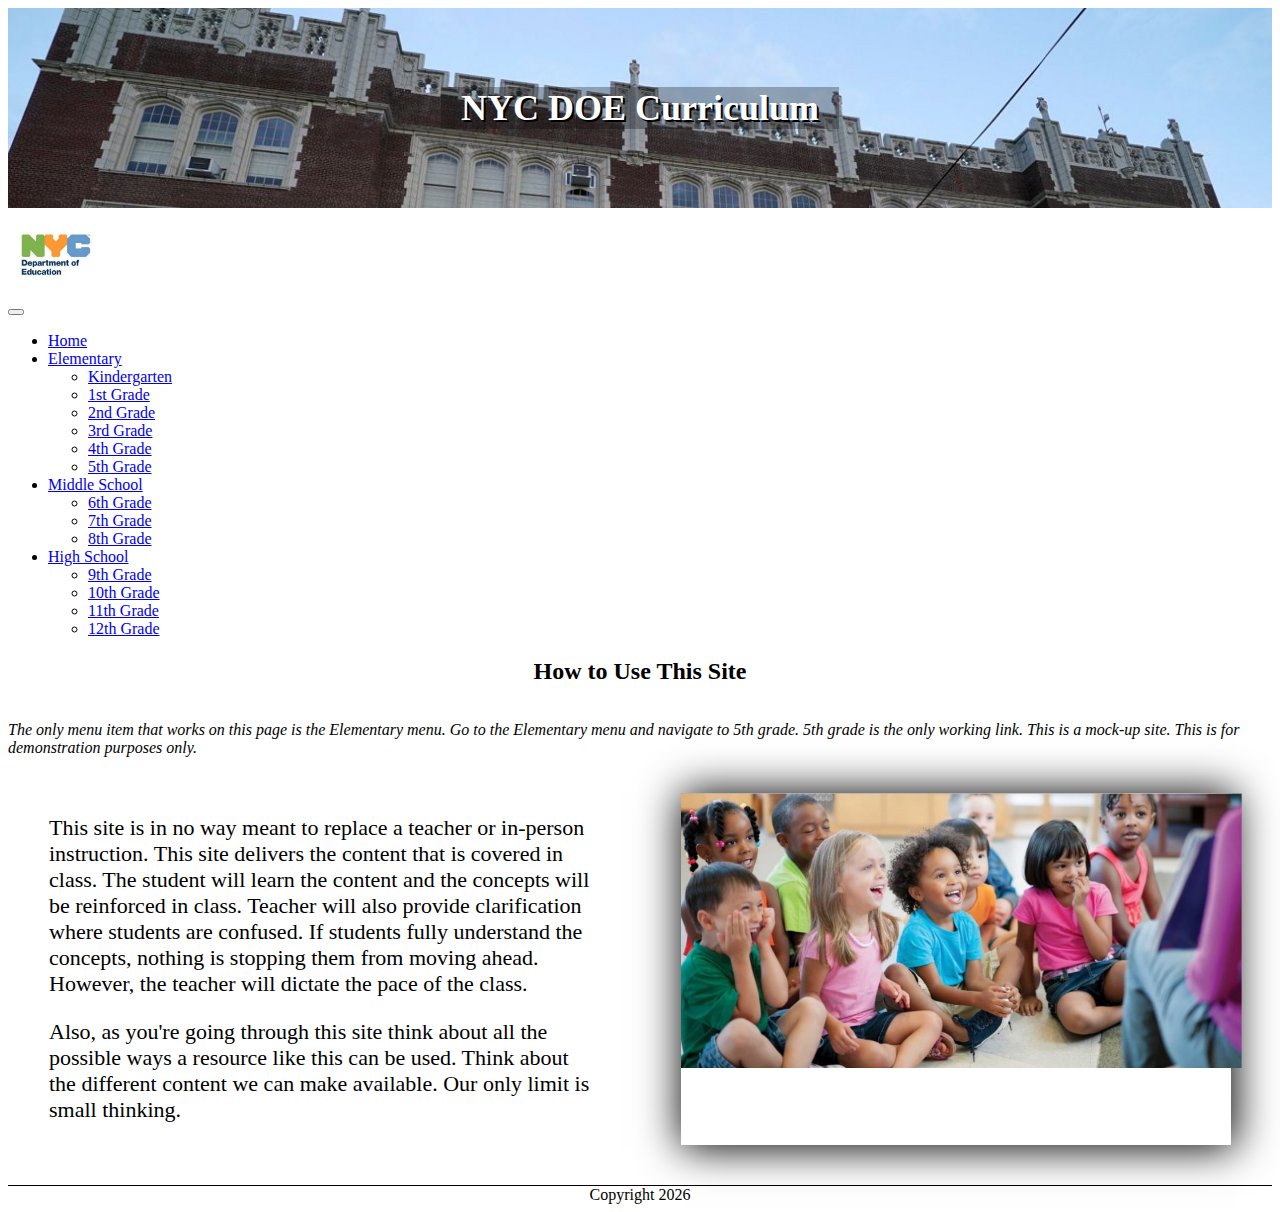
<file: index.html>
<!DOCTYPE html>
<html lang="en">
<head>
    <meta charset="UTF-8">
    <meta http-equiv="X-UA-Compatible" content="IE=edge">
    <meta name="viewport" content="width=>, initial-scale=1.0">
    <link rel="stylesheet" href="./styles.css">
    <link rel="shortcut icon" href="./images/doe_logo.jpg" type="image/x-icon">
    <!-- CSS only -->
    <link href="https://cdn.jsdelivr.net/npm/bootstrap@5.1.3/dist/css/bootstrap.min.css" rel="stylesheet" integrity="sha384-1BmE4kWBq78iYhFldvKuhfTAU6auU8tT94WrHftjDbrCEXSU1oBoqyl2QvZ6jIW3" crossorigin="anonymous">
    <!-- JavaScript Bundle with Popper -->
    <script src="https://cdn.jsdelivr.net/npm/bootstrap@5.1.3/dist/js/bootstrap.bundle.min.js" integrity="sha384-ka7Sk0Gln4gmtz2MlQnikT1wXgYsOg+OMhuP+IlRH9sENBO0LRn5q+8nbTov4+1p" crossorigin="anonymous" defer></script>
    <script src="./js/scripts.js" defer></script>
    <title>Remote Option</title>
</head>
<body>
    <header>
        <section id="headstuff">
            <h1 id="main-title">NYC DOE Curriculum</h1>
        </section>
        
        <nav>
            <nav class="navbar navbar-expand-md navbar-light bg-light ">
                <div class="container-fluid menu-bar">
                  <a class="navbar-brand logo" href="./index.html"><img src="./images/doe_logo.jpg" alt="Department of Education logo" id="doe-logo"></a>
                  <button class="navbar-toggler" type="button" data-bs-toggle="collapse" data-bs-target="#navbarSupportedContent" aria-controls="navbarSupportedContent" aria-expanded="false" aria-label="Toggle navigation">
                    <span class="navbar-toggler-icon"></span>
                  </button>
                  <div class="collapse navbar-collapse" id="navbarSupportedContent">
                    <ul class="navbar-nav me-auto mb-2 mb-lg-0">
                      <li class="nav-item">
                        <a class="nav-link active" aria-current="page" href="./index.html">Home</a>
                      </li>
                     
                      <li class="nav-item dropdown">
                        <a class="nav-link dropdown-toggle" href="#" id="navbarDropdown" role="button" data-bs-toggle="dropdown" aria-expanded="false">
                          Elementary
                        </a>
                        <ul class="dropdown-menu" aria-labelledby="navbarDropdown">
                          <li><a class="dropdown-item" href="#">Kindergarten</a></li>
                          <li><a class="dropdown-item" href="#">1st Grade</a></li>
                          <li><a class="dropdown-item" href="#">2nd Grade</a></li>
                          <li><a class="dropdown-item" href="#">3rd Grade</a></li>
                          <li><a class="dropdown-item" href="#">4th Grade</a></li>
                          <li><a class="dropdown-item" href="./grade5.html">5th Grade</a></li>
                         </ul>
                      </li>

                      <li class="nav-item dropdown">
                        <a class="nav-link dropdown-toggle" href="#" id="navbarDropdown" role="button" data-bs-toggle="dropdown" aria-expanded="false">
                          Middle School
                        </a>
                        <ul class="dropdown-menu" aria-labelledby="navbarDropdown">
                          <li><a class="dropdown-item" href="#">6th Grade</a></li>
                          <li><a class="dropdown-item" href="#">7th Grade</a></li>
                          <li><a class="dropdown-item" href="#">8th Grade</a></li>
                        </ul>
                      </li>

                      <li class="nav-item dropdown">
                        <a class="nav-link dropdown-toggle" href="#" id="navbarDropdown" role="button" data-bs-toggle="dropdown" aria-expanded="false">
                          High School
                        </a>
                        <ul class="dropdown-menu" aria-labelledby="navbarDropdown">
                          <li><a class="dropdown-item" href="#">9th Grade</a></li>
                          <li><a class="dropdown-item" href="#">10th Grade</a></li>
                          <li><a class="dropdown-item" href="#">11th Grade</a></li>
                          <li><a class="dropdown-item" href="#">12th Grade</a></li>
                        </ul>
                      </li>
                     
                    </ul>
                   
                  </div>
                </div>
              </nav>
        </nav>
    </header>

    <main>
        <section class="container">
            <h2 class="h2-heading">How to Use This Site</h2>
        </section>

  <!-- Image and text section -->
        <section class="container home-page-section">
          <p class="instructions">The only menu item that works on this page is the Elementary menu. Go to the Elementary menu and navigate to 5th grade. 5th grade is the only working link. This is a mock-up site. This is for demonstration purposes only.</p>

                <div class="para-text item-content">
                  <P>
                      This site is in no way meant to replace a teacher or in-person instruction. This site delivers the content that is covered in class. The student will learn the content and the concepts will be reinforced in class. Teacher will also provide clarification where students are confused. If students fully understand the concepts, nothing is stopping them from moving ahead. However, the teacher will dictate the pace of the class.
                  </P>
                  <p>
                      Also, as you're going through this site think about all the possible ways a resource like this can be used. Think about the different content we can make available. Our only limit is small thinking.
                  </p>

              </div>
                
              <div class="para-pic item-content">
                  <img src="./images/children.jpg" alt="Kindergarten students" class="kids"/>
              </div>

        </section>
    </main>

<!-- footer section -->
    <footer class="lower-page">
        <div id="the-date" class="container"></div>
    </footer>
</body>
</html>
</file>
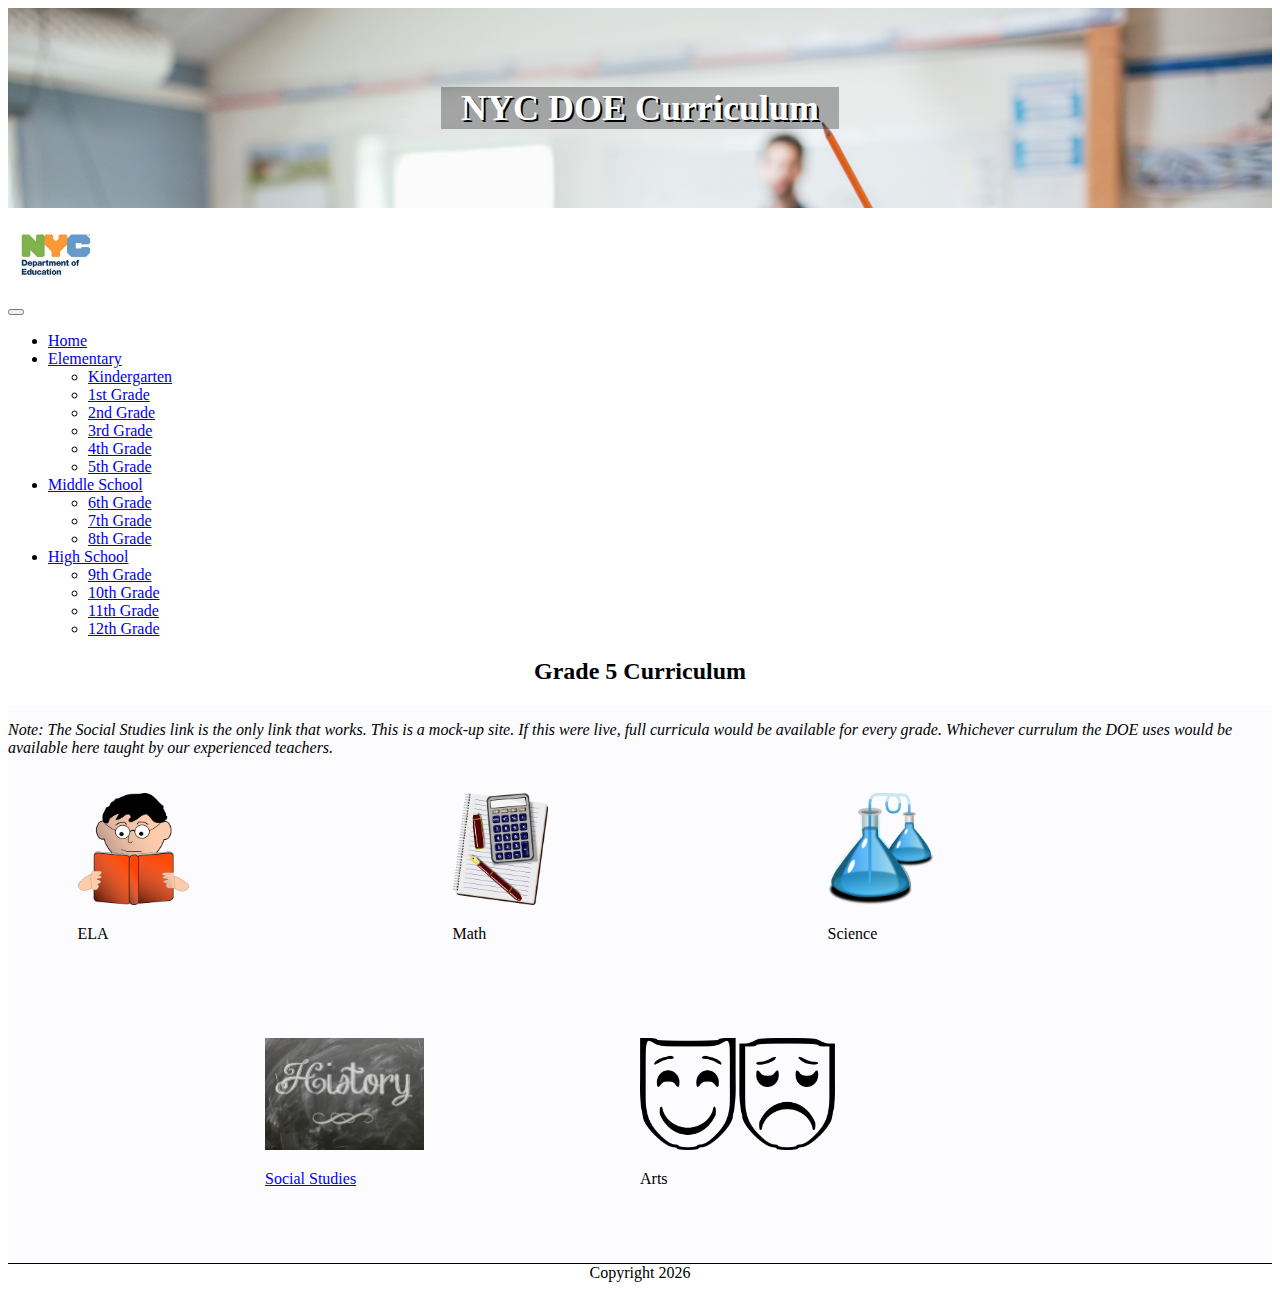
<file: grade5.html>
<!DOCTYPE html>
<html lang="en">
<head>
    <meta charset="UTF-8">
    <meta http-equiv="X-UA-Compatible" content="IE=edge">
    <meta name="viewport" content="width=>, initial-scale=1.0">
    <link rel="stylesheet" href="./styles.css">
    <link rel="shortcut icon" href="./images/doe_logo.jpg" type="image/x-icon">
    <!-- CSS only -->
    <link href="https://cdn.jsdelivr.net/npm/bootstrap@5.1.3/dist/css/bootstrap.min.css" rel="stylesheet" integrity="sha384-1BmE4kWBq78iYhFldvKuhfTAU6auU8tT94WrHftjDbrCEXSU1oBoqyl2QvZ6jIW3" crossorigin="anonymous">
    <!-- JavaScript Bundle with Popper -->
    <script src="https://cdn.jsdelivr.net/npm/bootstrap@5.1.3/dist/js/bootstrap.bundle.min.js" integrity="sha384-ka7Sk0Gln4gmtz2MlQnikT1wXgYsOg+OMhuP+IlRH9sENBO0LRn5q+8nbTov4+1p" crossorigin="anonymous" defer></script>
    <script src="./js/scripts.js" defer></script>
    <title>5th Grade Remote Option</title>
</head>
<body>
    <header>
        <section id="head-props">
            <h1 id="main-title">NYC DOE Curriculum</h1>
        </section>
        
        <nav>
            <nav class="navbar navbar-expand-md navbar-light bg-light ">
                <div class="container-fluid menu-bar">
                  <a class="navbar-brand logo" href="./index.html"><img src="./images/doe_logo.jpg" alt="Department of Education logo" id="doe-logo"></a>
                  <button class="navbar-toggler" type="button" data-bs-toggle="collapse" data-bs-target="#navbarSupportedContent" aria-controls="navbarSupportedContent" aria-expanded="false" aria-label="Toggle navigation">
                    <span class="navbar-toggler-icon"></span>
                  </button>
                  <div class="collapse navbar-collapse" id="navbarSupportedContent">
                    <ul class="navbar-nav me-auto mb-2 mb-lg-0">
                      <li class="nav-item">
                        <a class="nav-link active" aria-current="page" href="./index.html">Home</a>
                      </li>
                     
                      <li class="nav-item dropdown">
                        <a class="nav-link dropdown-toggle" href="#" id="navbarDropdown" role="button" data-bs-toggle="dropdown" aria-expanded="false">
                          Elementary
                        </a>
                        <ul class="dropdown-menu" aria-labelledby="navbarDropdown">
                          <li><a class="dropdown-item" href="#">Kindergarten</a></li>
                          <li><a class="dropdown-item" href="#">1st Grade</a></li>
                          <li><a class="dropdown-item" href="#">2nd Grade</a></li>
                          <li><a class="dropdown-item" href="#">3rd Grade</a></li>
                          <li><a class="dropdown-item" href="#">4th Grade</a></li>
                          <li><a class="dropdown-item" href="./grade5.html">5th Grade</a></li>
                         </ul>
                      </li>

                      <li class="nav-item dropdown">
                        <a class="nav-link dropdown-toggle" href="#" id="navbarDropdown" role="button" data-bs-toggle="dropdown" aria-expanded="false">
                          Middle School
                        </a>
                        <ul class="dropdown-menu" aria-labelledby="navbarDropdown">
                          <li><a class="dropdown-item" href="#">6th Grade</a></li>
                          <li><a class="dropdown-item" href="#">7th Grade</a></li>
                          <li><a class="dropdown-item" href="#">8th Grade</a></li>
                        </ul>
                      </li>

                      <li class="nav-item dropdown">
                        <a class="nav-link dropdown-toggle" href="#" id="navbarDropdown" role="button" data-bs-toggle="dropdown" aria-expanded="false">
                          High School
                        </a>
                        <ul class="dropdown-menu" aria-labelledby="navbarDropdown">
                          <li><a class="dropdown-item" href="#">9th Grade</a></li>
                          <li><a class="dropdown-item" href="#">10th Grade</a></li>
                          <li><a class="dropdown-item" href="#">11th Grade</a></li>
                          <li><a class="dropdown-item" href="#">12th Grade</a></li>
                        </ul>
                      </li>
                     
                    </ul>
                   
                  </div>
                </div>
              </nav>
        </nav>
    </header>

    <main>
        <section class="container">
            <h2 class="h2-heading">Grade 5 Curriculum</h2>
        </section>

  <!-- Curriculum -->
        <section class="container curriculum_5">
          <p class="instructions">Note: The Social Studies link is the only link that works. This is a mock-up site. If this were live, full curricula would be available for every grade. Whichever currulum the DOE uses would be available here taught by our experienced teachers.</p>
            <div class="subject_tiles">
                <img src="./images/subjects/boy-reading.png" alt="blackboard" class="history_tile"/>
                <p class="labels">ELA</p>
            </div>

            <div class="subject_tiles">
                 <img src="./images/subjects/calculator.png" alt="blackboard" class="history_tile"/>
                <p class="labels">Math</p>
            </div>

            <div class="subject_tiles">
                 <img src="./images/subjects/beakers.png" alt="blackboard" class="history_tile"/>
                <p class="labels">Science</p>
            </div>

            <div class="subject_tiles">
                 <img src="./images/subjects/history.jpg" alt="blackboard" class="history_tile"/>
                <p class="labels"><a href="./social_studies.html">Social Studies</a></p>
            </div>

            <div class="subject_tiles">
                 <img src="./images/subjects/comedy-drama.png" alt="blackboard" class="history_tile"/>
                <p class="labels">Arts</p>
            </div>
                
        </section>
    </main>

<!-- footer section -->
    <footer class="lower-page">
        <div id="the-date" class="container"></div>
    </footer>
</body>
</html>
</file>
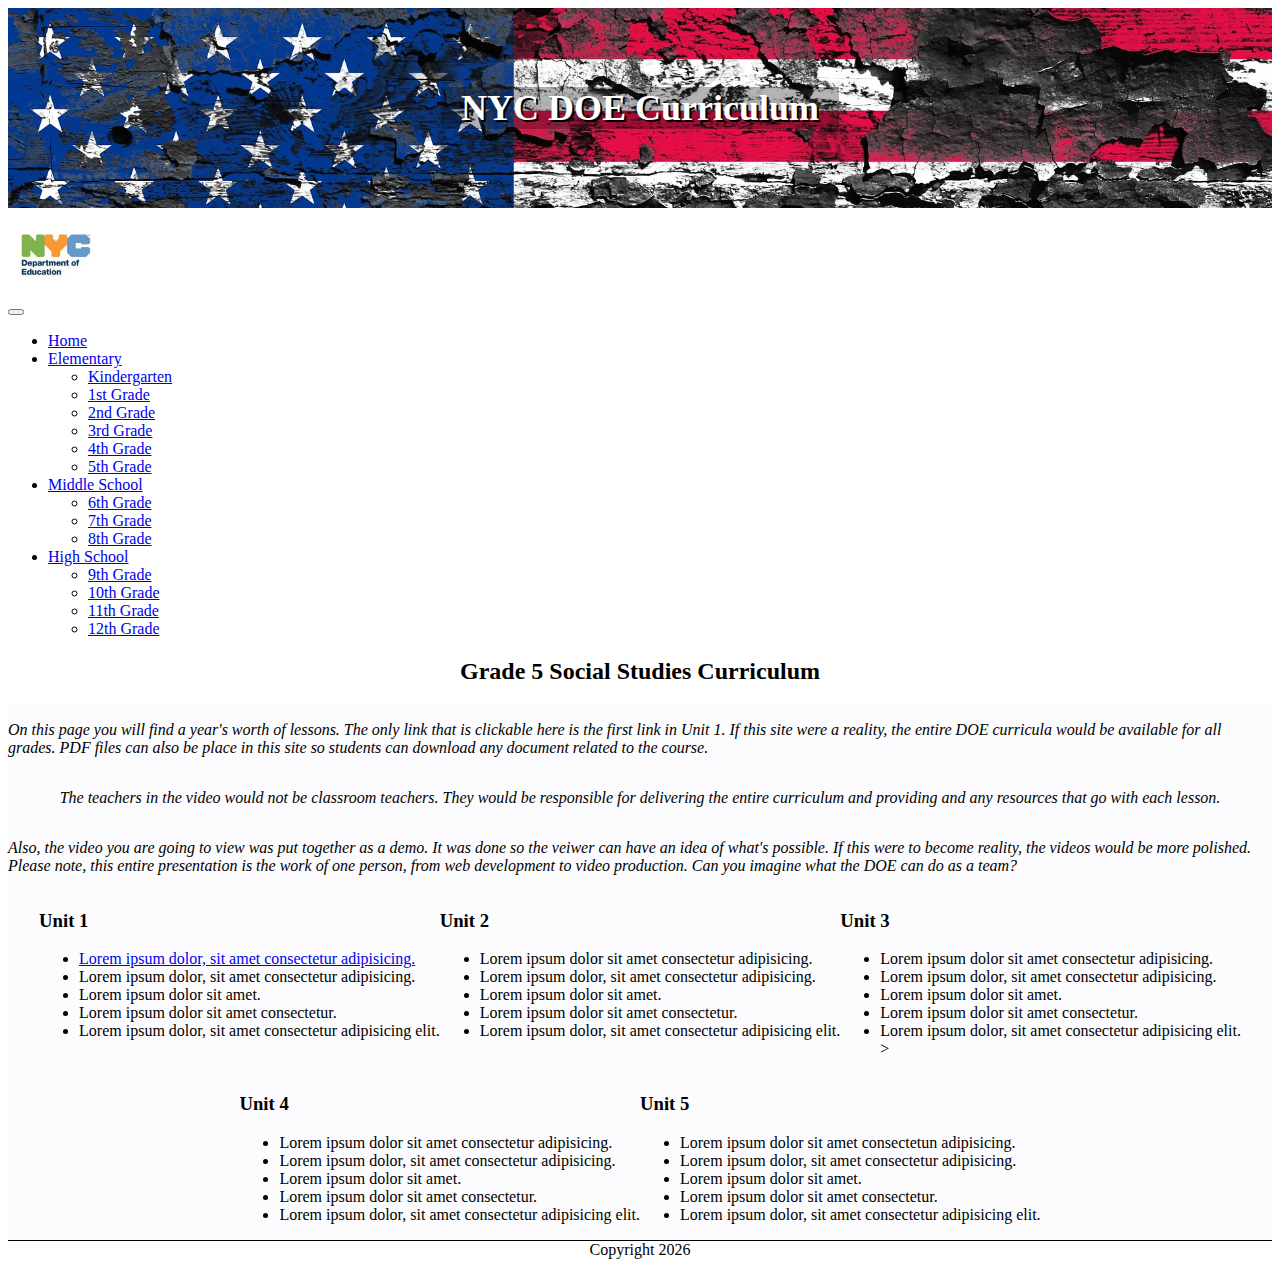
<file: social_studies.html>
<!DOCTYPE html>
<html lang="en">
<head>
    <meta charset="UTF-8">
    <meta http-equiv="X-UA-Compatible" content="IE=edge">
    <meta name="viewport" content="width=>, initial-scale=1.0">
    <link rel="stylesheet" href="./styles.css">
    <link rel="shortcut icon" href="./images/doe_logo.jpg" type="image/x-icon">
    <!-- CSS only -->
    <link href="https://cdn.jsdelivr.net/npm/bootstrap@5.1.3/dist/css/bootstrap.min.css" rel="stylesheet" integrity="sha384-1BmE4kWBq78iYhFldvKuhfTAU6auU8tT94WrHftjDbrCEXSU1oBoqyl2QvZ6jIW3" crossorigin="anonymous">
    <!-- JavaScript Bundle with Popper -->
    <script src="https://cdn.jsdelivr.net/npm/bootstrap@5.1.3/dist/js/bootstrap.bundle.min.js" integrity="sha384-ka7Sk0Gln4gmtz2MlQnikT1wXgYsOg+OMhuP+IlRH9sENBO0LRn5q+8nbTov4+1p" crossorigin="anonymous" defer></script>
    <script src="./js/scripts.js" defer></script>
    <title>Grade 5 S.S.</title>
</head>
<body>
    <header>
        <section id="head-props2">
            <h1 id="main-title">NYC DOE Curriculum</h1>
        </section>
        
        <nav>
            <nav class="navbar navbar-expand-md navbar-light bg-light ">
                <div class="container-fluid menu-bar">
                  <a class="navbar-brand logo" href="./index.html"><img src="./images/doe_logo.jpg" alt="Department of Education logo" id="doe-logo"></a>
                  <button class="navbar-toggler" type="button" data-bs-toggle="collapse" data-bs-target="#navbarSupportedContent" aria-controls="navbarSupportedContent" aria-expanded="false" aria-label="Toggle navigation">
                    <span class="navbar-toggler-icon"></span>
                  </button>
                  <div class="collapse navbar-collapse" id="navbarSupportedContent">
                    <ul class="navbar-nav me-auto mb-2 mb-lg-0">
                      <li class="nav-item">
                        <a class="nav-link active" aria-current="page" href="./index.html">Home</a>
                      </li>
                     
                      <li class="nav-item dropdown">
                        <a class="nav-link dropdown-toggle" href="#" id="navbarDropdown" role="button" data-bs-toggle="dropdown" aria-expanded="false">
                          Elementary
                        </a>
                        <ul class="dropdown-menu" aria-labelledby="navbarDropdown">
                          <li><a class="dropdown-item" href="#">Kindergarten</a></li>
                          <li><a class="dropdown-item" href="#">1st Grade</a></li>
                          <li><a class="dropdown-item" href="#">2nd Grade</a></li>
                          <li><a class="dropdown-item" href="#">3rd Grade</a></li>
                          <li><a class="dropdown-item" href="#">4th Grade</a></li>
                          <li><a class="dropdown-item" href="./grade5.html">5th Grade</a></li>
                         </ul>
                      </li>

                      <li class="nav-item dropdown">
                        <a class="nav-link dropdown-toggle" href="#" id="navbarDropdown" role="button" data-bs-toggle="dropdown" aria-expanded="false">
                          Middle School
                        </a>
                        <ul class="dropdown-menu" aria-labelledby="navbarDropdown">
                          <li><a class="dropdown-item" href="#">6th Grade</a></li>
                          <li><a class="dropdown-item" href="#">7th Grade</a></li>
                          <li><a class="dropdown-item" href="#">8th Grade</a></li>
                        </ul>
                      </li>

                      <li class="nav-item dropdown">
                        <a class="nav-link dropdown-toggle" href="#" id="navbarDropdown" role="button" data-bs-toggle="dropdown" aria-expanded="false">
                          High School
                        </a>
                        <ul class="dropdown-menu" aria-labelledby="navbarDropdown">
                          <li><a class="dropdown-item" href="#">9th Grade</a></li>
                          <li><a class="dropdown-item" href="#">10th Grade</a></li>
                          <li><a class="dropdown-item" href="#">11th Grade</a></li>
                          <li><a class="dropdown-item" href="#">12th Grade</a></li>
                        </ul>
                      </li>
                     
                    </ul>
                   
                  </div>
                </div>
              </nav>
        </nav>
    </header>

    <main>
        <section class="container">
            <h2 class="h2-heading">Grade 5 Social Studies Curriculum</h2>
        </section>

  <!-- Units -->
        <section class="container years-work">
          <p class="instructions">On this page you will find a year's worth of lessons. The only link that is clickable here is the first link in Unit 1. If this site were a reality, the entire DOE curricula would be available for all grades. PDF files can also be place in this site so students can download any document related to the course.</p>

          <p class="instructions"> The teachers in the video would not be classroom teachers. They would be responsible for delivering the entire curriculum and providing and any resources that go with each lesson.</p>

          <p class="instructions">Also, the video you are going to view was put together as a demo. It was done so the veiwer can have an idea of what's possible. If this were to become reality, the videos would be more polished. Please note, this entire presentation is the work of one person, from web development to video production. Can you imagine what the DOE can do as a team?</p>
            <div>
                <h3 class="unit">Unit 1</h3>
              <ul>
                <li class="subject-item" id="lesson_1"><a href="#">Lorem ipsum dolor, sit amet consectetur adipisicing.</a></li>
                <div id="resources"></div>
                <li class="subject-item">Lorem ipsum dolor, sit amet consectetur adipisicing.</li>
                <li class="subject-item">Lorem ipsum dolor sit amet.</li>
                
                <li class="subject-item">Lorem ipsum dolor sit amet consectetur.</li>
                <li class="subject-item">Lorem ipsum dolor, sit amet consectetur adipisicing elit.</li>
              </ul>
            </div>

            <div>
              <h3 class="unit">Unit 2</h3>
            <ul>
                <li class="subject-item">Lorem ipsum dolor sit amet consectetur adipisicing.</li>
                <li class="subject-item">Lorem ipsum dolor, sit amet consectetur adipisicing.</li>
                <li class="subject-item">Lorem ipsum dolor sit amet.</li>
                <li class="subject-item">Lorem ipsum dolor sit amet consectetur.</li>
                <li class="subject-item">Lorem ipsum dolor, sit amet consectetur adipisicing elit.</li>
            </ul>
          </div>

          <div>
            <h3 class="unit">Unit 3</h3>
          <ul>
            <li class="subject-item">Lorem ipsum dolor sit amet consectetur adipisicing.</li>
                <li class="subject-item">Lorem ipsum dolor, sit amet consectetur adipisicing.</li>
                <li class="subject-item">Lorem ipsum dolor sit amet.</li>
                <li class="subject-item">Lorem ipsum dolor sit amet consectetur.</li>
                <li class="subject-item">Lorem ipsum dolor, sit amet consectetur adipisicing elit.</li>>
          </ul>
        </div>

        <div>
          <h3 class="unit">Unit 4</h3>
        <ul>
          <li class="subject-item">Lorem ipsum dolor sit amet consectetur adipisicing.</li>
                <li class="subject-item">Lorem ipsum dolor, sit amet consectetur adipisicing.</li>
                <li class="subject-item">Lorem ipsum dolor sit amet.</li>
                <li class="subject-item">Lorem ipsum dolor sit amet consectetur.</li>
                <li class="subject-item">Lorem ipsum dolor, sit amet consectetur adipisicing elit.</li>
        </ul>
      </div>

      <div>
        <h3 class="unit">Unit 5</h3>
      <ul>
        <li class="subject-item">Lorem ipsum dolor sit amet consectetun adipisicing.</li>
        <li class="subject-item">Lorem ipsum dolor, sit amet consectetur adipisicing.</li>
        <li class="subject-item">Lorem ipsum dolor sit amet.</li>
        <li class="subject-item">Lorem ipsum dolor sit amet consectetur.</li>
        <li class="subject-item">Lorem ipsum dolor, sit amet consectetur adipisicing elit.</li>
      </ul>
    </div>
    
        </section>
    </main>

<!-- footer section -->
    <footer class="lower-page">
        <div id="the-date" class="container"></div>
    </footer>
</body>
</html>
</file>
<file: styles.css>
#headstuff {
    background-image:url(./images/school_bldg_cover.jpg);
    background-size: cover;
    height: 200px;
    display: flex;
    justify-content: center;
    align-items: center;
}

#main-title {
    color: white;
    font-size: 36px;
    text-shadow: 2px 2px 0 black;
    background: rgba(10, 10, 10, .3);
    padding-left: 20px;
    padding-right: 20px;
    
}


.logo {
    display: flex;
    height: 90px;
}

#doe-logo {
    height: 100%;
}

/* Elementst in the main class */

.h2-heading {
    text-align: center;
}

.home-page-section {
    display: flex;
    /* background-color: rgba(240, 240, 250, .2); */
    flex-wrap: wrap;
    justify-content: space-around;
    border-bottom: solid black 1px;
}

.item-content {
    width: 550px;
    margin-top: 20px;
    margin-bottom: 40px;
}

.para-pic {
    box-shadow: 2px 1px 40px 2px;
   
}

.para-text {
    font-size: 22px;
}

.kids {
    width: 102%;
    
}


.lower-page {
    text-align: center;
}

/* 5th Grade page */

#head-props {
    background-image:url('./images/5th_grade_hands_up.jpg');
    background-size: cover;
    height: 200px;
    display: flex;
    justify-content: center;
    align-items: center;
}

.curriculum_5 {
    display: flex;
    justify-content: center;
    background-color: rgba(240, 240, 250, .2);
    flex-wrap: wrap;
    border-bottom: solid black 1px;
}

.subject_tiles {
    width: 375px;
    height: 225px;
    margin-top: 20px;
}

.history_tile {
    height: 50%;
}


/* Social Studies Unit page */

#head-props2 {
    background-image:url('./images/subjects/america-flag.jpg');
    background-size: cover;
    height: 200px;
    display: flex;
    justify-content: center;
    align-items: center;
}

.years-work {
    display: flex;
    justify-content: center;
    background-color: rgba(240, 240, 250, .2);
    flex-wrap: wrap;
    border-bottom: solid black 1px;
}

.instructions {
    font-size: 16px;
    font-style: italic;
}
</file>
